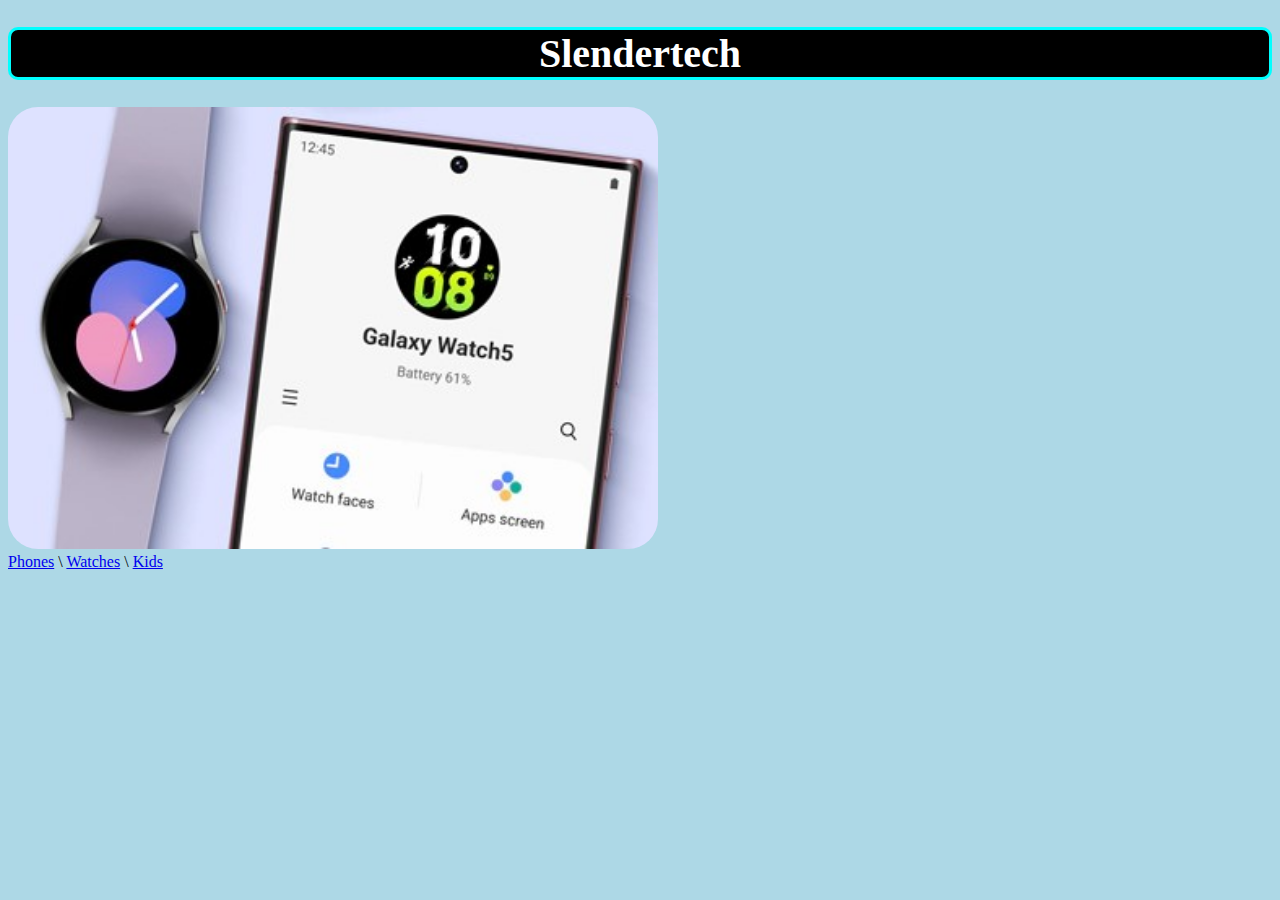
<file: index.html>
<!DOCTYPE html>
<html>
  <head>
    <link rel="stylesheet" href="cool.css">
  </head>
  <body>
<h1 class="firstimg" "h1">Slendertech</h1>
<img src="hhgg.jpg">
<br>
<a href="phones.html">Phones</a>
    \
<a href="watches.html">Watches</a>
    \
<a href="kids.html">Kids</a>

</br>
</body>
  </html>
</file>
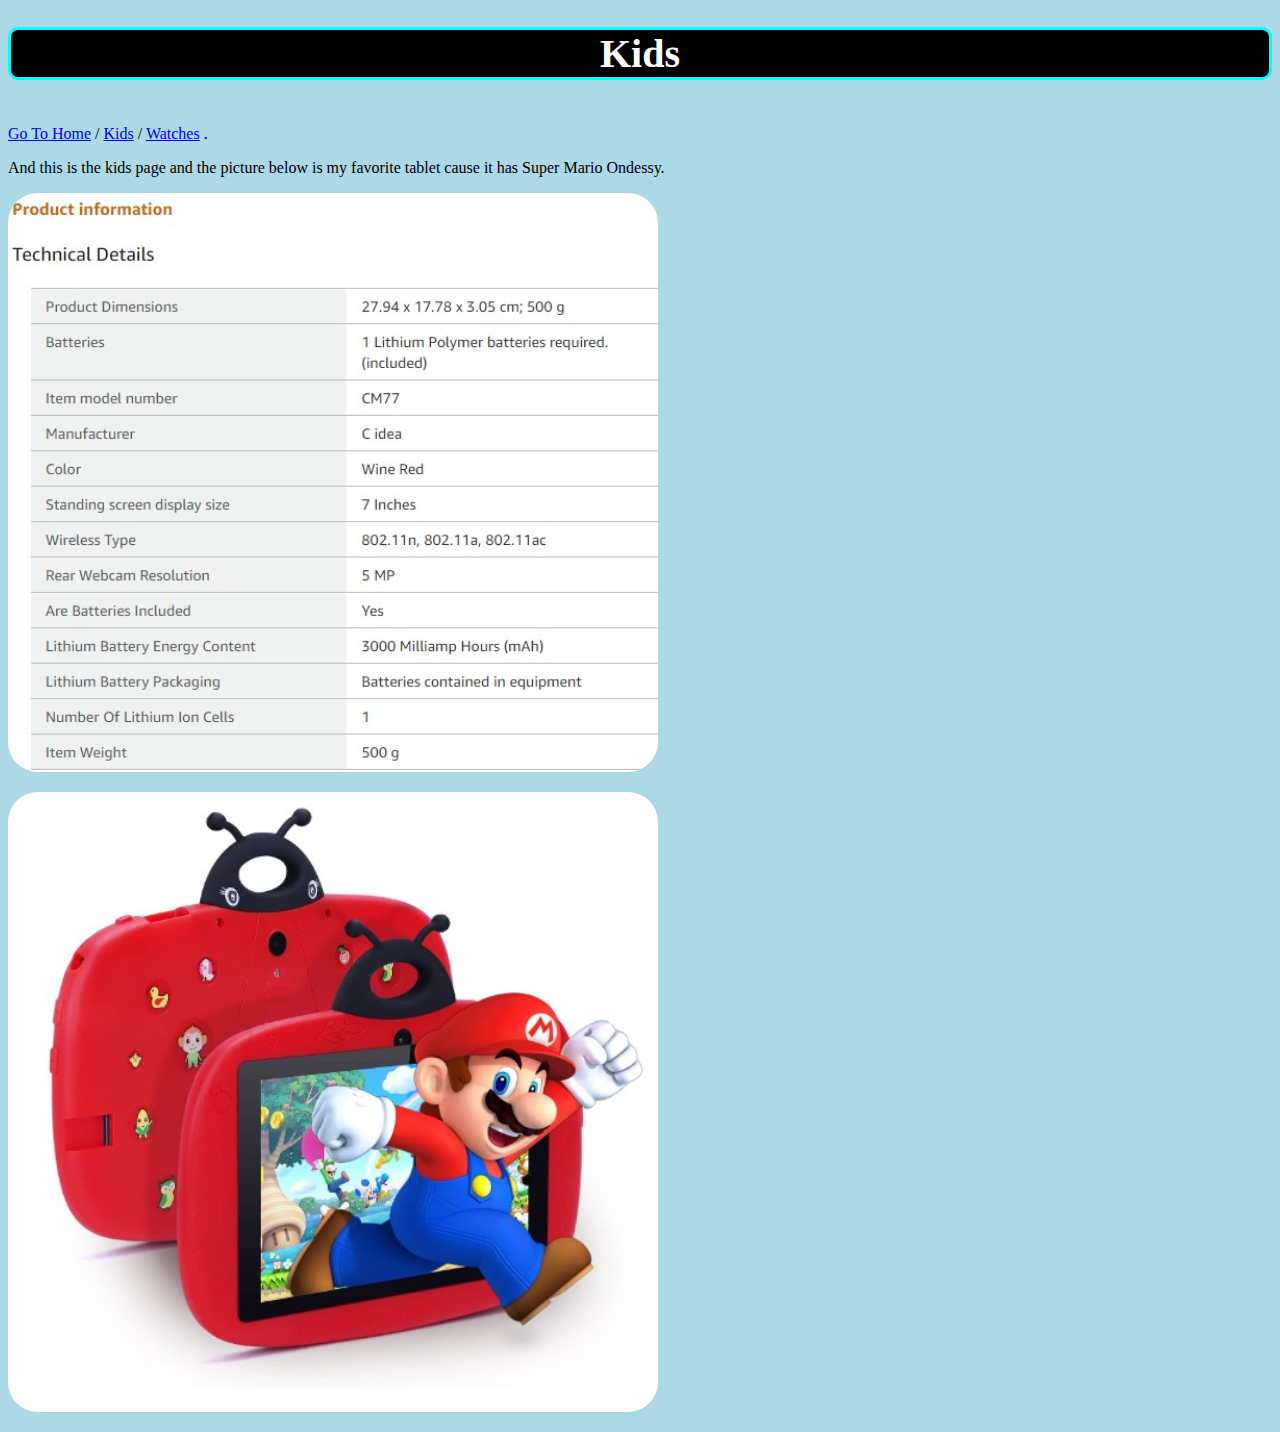
<file: kids.html>
<!DOCTYPE html>
<html>
  <head>
</head>
<body>

<h1>Kids</h1> 
<link rel="stylesheet" href="cool.css">

<br>
<a href="index.html">Go To Home</a>
             /
<a href="kids.html">Kids</a>
             /
<a href="watches.html">Watches</a>
             . 
</br>

<p>And this is the kids page and the picture below is my favorite tablet cause it has Super Mario Ondessy.</p>
<p><img src="Kids Tablet Specs.jpg"></p>

<p><img src="Kids Tablet.jpg"></p>
</body>
</html>
</file>
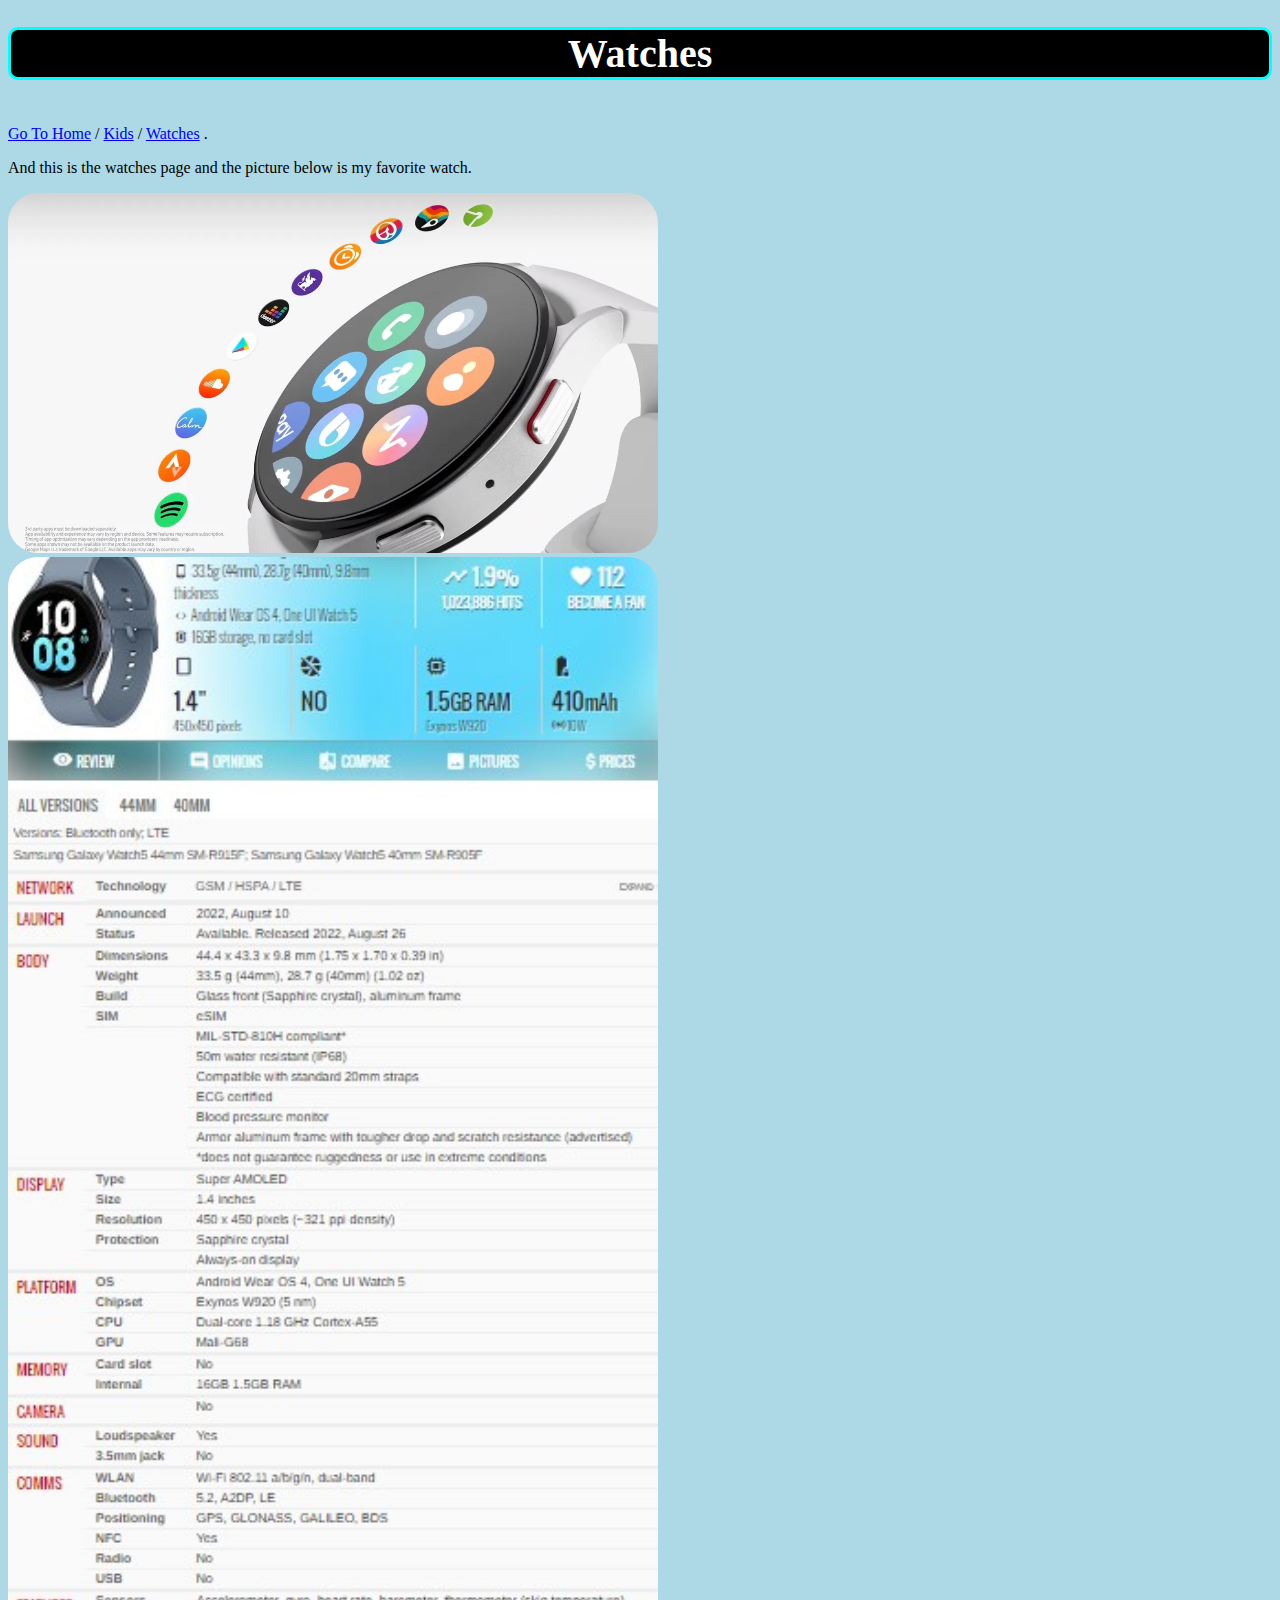
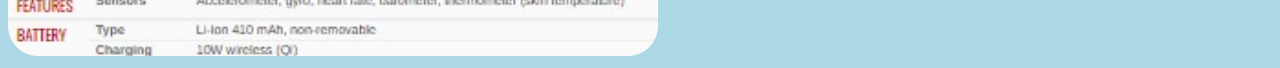
<file: watches.html>
<!DOCTYPE html>
<html>
  <head>
</head>
<body>

<h1>Watches</h1>
<link rel="stylesheet" href="cool.css">

<br>
<a href="index.html">Go To Home</a>
             /
<a href="kids.html">Kids</a>
             /
<a href="watches.html">Watches</a>
             . 
</br>

<p>And this is the watches page and the picture below is my favorite watch.</p>
<img src="watch 5.jpg">

<img src="Watch 5 Specs.jpg"

</body>
  </html>
</file>
<file: cool.css>
h1 {
border:  solid 3px;
border-color: cyan;  
border-radius: 10px;
color: white;
font-family: cursive;
background-color: black;
text-align: center;
font-size: 40px;    
}

.1st-img{
width: 550px;
height: 650px;
}

img{
width: 650px;
border-radius: 30px;
border-color: red;
}

body {
background-color: lightblue;
}

active {
color: red;
background-color: orange;
}
</file>
